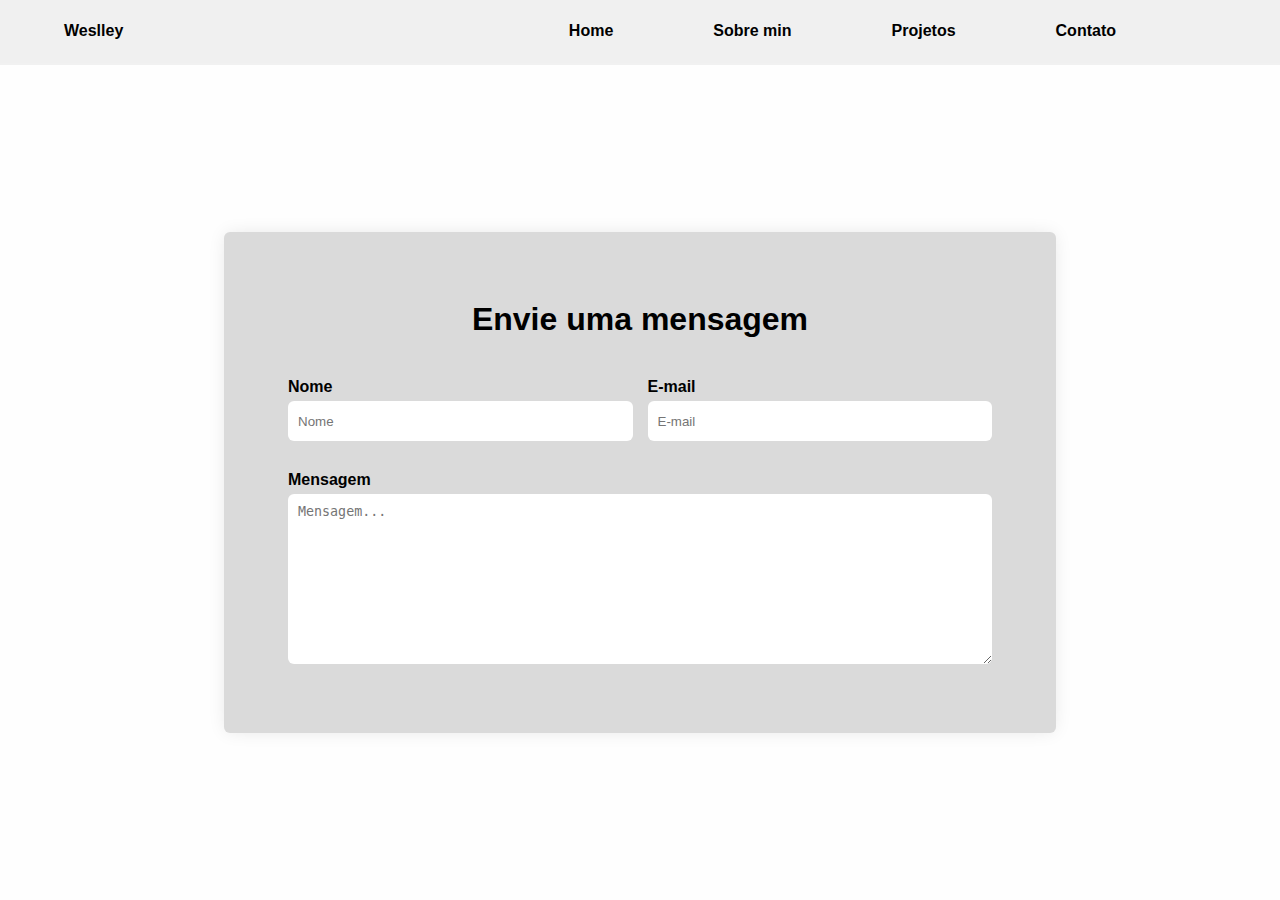
<file: pages/contato.html>
<!DOCTYPE html>
<html lang="pt">

<head>
    <meta charset="UTF-8">
    <meta http-equiv="X-UA-Compatible" content="IE=edge">
    <meta name="viewport" content="width=device-width, initial-scale=1.0">
    <link rel="stylesheet" type="text/css" href="../styles/global.css">
    <link rel="stylesheet" type="text/css" href="../styles/contato.css">
    <title>Weslley Matos</title>
</head>

<body>
    <header>
        <nav>
            <ul class="nav-ul">

                <section class="nav-section">
                    <li class="nav-items">
                        <a href="index.html" class="nav-links">Weslley</a>
                    </li>
                </section>

                <section class="nav-section">
                    <li class="nav-items">
                        <a href="index.html" class="nav-links">Home</a>
                    </li>

                    <li class="nav-items">
                        <a href="sobre-mim.html" class="nav-links">Sobre min</a>
                    </li>

                    <li class="nav-items">
                        <a href="#" class="nav-links">Projetos</a>
                    </li>

                    <li class="nav-items">
                        <a href="contato.html" class="nav-links">Contato</a>
                    </li>

                </section>
            </ul>
            </div>
        </nav>
    </header>

    <main>
        <form action="" autocomplete="off">

            <h1>Envie uma mensagem</h1>

            <div class="input-wrapper">
                <div class="input-container">
                    <label for="name">Nome</label>
                    <input type="text" name="name" id="name" placeholder="Nome">
                </div>

                <div class="input-container">
                    <label for="email">E-mail</label>
                    <input type="email" id="email" placeholder="E-mail">
                </div>
            </div>

            <div class="input-container">
                <label for="message">Mensagem</label>
                <textarea name="message" id="message" cols="40" rows="10" placeholder="Mensagem..."></textarea>
            </div>
        </form>
    </main>
</body>

</html>
</file>
<file: styles/global.css>
* {
    margin: 0;
    padding: 0;
    outline: 0;
    box-sizing: border-box;
}

body {
    font-family: Poppins, sans-serif;
    background-color: #fefefe;
}

button {
    cursor: pointer;
}

a {
    text-decoration: none;
}


nav {
    width: 100%;
    height: 65px;

    display: flex;
    align-items: center;

    background-color: #f0f0f0;
    border-bottom: 2px solid #f1f1f1;

    font-size: medium;
    font-weight: bold;
}

.nav-ul {
    width: 100%;
    height: 100%;
    display: flex;
    justify-content: space-between;

    margin: 0 5%;
}

.nav-section {
    height: 100%;

    display: flex;
}

.nav-items {
    height: 100%;
    list-style-type: none;
    margin-right: 100px;

}

.nav-links {
    height: 100%;

    color: black;
    border-bottom: 2px solid transparent;

    display: flex;
    align-items: center;

    transition: all 0.2s;
}

.nav-links:hover {
    border-color: #65C9FF;

    color: rgb(49, 49, 49);
}
</file>
<file: styles/contato.css>
main {
    height: calc(100vh - 65px);

    display: flex;
    align-items: center;
    justify-content: center;
}

form {
    width: 65%;
    height: 60%;

    padding: 5%;

    display: flex;
    align-items: center;
    justify-content: center;
    flex-direction: column;

    border-radius: 6px;

    background-color: #dadada;

    box-shadow: 0px 0px 18px -2px rgba(0, 0, 0, 0.1);

}

h1 {
    margin-bottom: 40px;
}

.input-wrapper {
    width: 100%;

    display: flex;
    justify-content: space-between;
    gap: 15px;

    margin-bottom: 30px;
}

.input-container {
    width: 100%;
    display: flex;
    flex-direction: column;
}

label {
    font-size: medium;
    font-weight: bold;

    margin-bottom: 5px;
}

input {
    height: 40px;

    padding: 10px;

    border: none;
    border-radius: 6px;
}

textarea {

    padding: 10px;

    border: none;
    border-radius: 6px;
}

input:focus,
textarea:focus {
    border-bottom: 2px solid #65C9FF;
}
</file>
